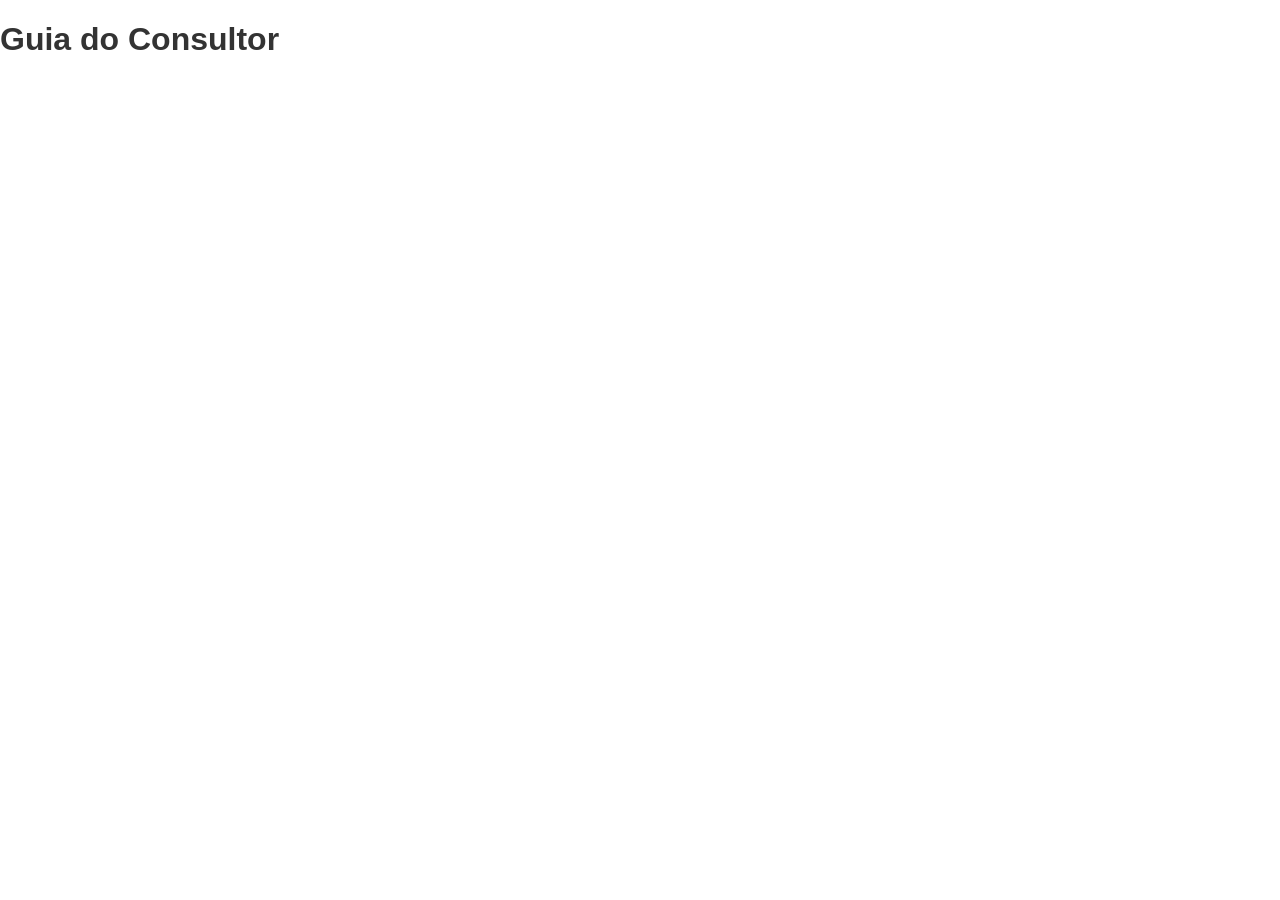
<file: consultor.html>
<!DOCTYPE html><html lang="pt-br"><head><meta charset="UTF-8"><meta name="viewport" content="width=device-width, initial-scale=1.0"><meta name="description" content="Guia passo a passo para novos consultores Herbalife."><title>Cadastro Novo Consultor | Guia Estruturado</title><link rel="stylesheet" href="assets/css/style.css"></head><body><header><h1>Guia do Consultor</h1></header><main><section id="carrossel-consultor"><div class="carousel-container">
</file>
<file: assets/css/style.css>
body { background: #ffffff; color: #333; font-family: 'Montserrat', sans-serif; margin: 0; padding: 0; }.slideshare-wrapper { max-width: 1000px; margin: 0 auto; position: relative; overflow: hidden; }.slide-track { display: flex; transition: transform 0.5s ease-in-out; }.slide-item { flex: 0 0 100%; }.slide-item img { width: 100%; display: block; box-shadow: 0 4px 15px rgba(0,0,0,0.1); border-radius: 8px; }.nav-arrow { position: absolute; top: 50%; transform: translateY(-50%); background: rgba(255,255,255,0.8); border: none; cursor: pointer; padding: 15px; border-radius: 50%; z-index: 10; box-shadow: 0 2px 5px rgba(0,0,0,0.2); }.nav-arrow.left { left: 10px; }.nav-arrow.right { right: 10px; }.video-section { background: #f9f9f9; padding: 60px 5%; }.video-container { position: relative; padding-bottom: 56.25%; height: 0; overflow: hidden; max-width: 100%; }.video-container iframe { position: absolute; top: 0; left: 0; width: 100%; height: 100%; }.cta-footer { background: #ffffff; border-top: 1px solid #eee; padding: 40px; text-align: center; }.cta-footer a { display: inline-block; padding: 15px 30px; background: #007bff; color: #fff; text-decoration: none; border-radius: 5px; font-weight: bold; }
</file>
